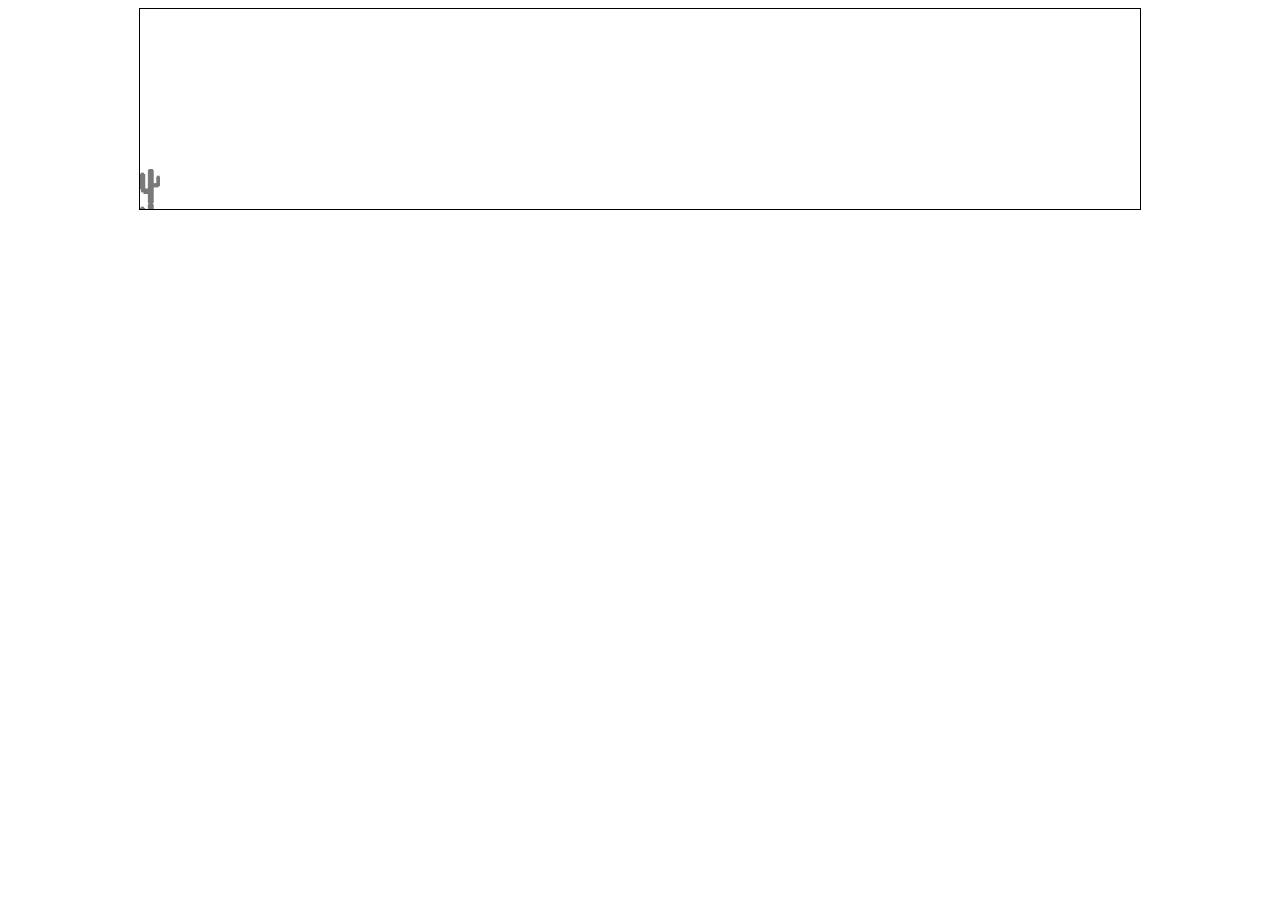
<file: dino/index.html>
<!DOCTYPE html>
<html lang="en">
<head>
    <meta charset="UTF-8">
    <meta http-equiv="X-UA-Compatible" content="IE=edge">
    <meta name="viewport" content="width=device-width, initial-scale=1.0">
    <title>Document</title>
    <link rel="stylesheet" href="./style.css">
</head>
<body>
    <div class="game">
        <div id="dino"></div>
        <div id="cactus"></div>
    </div>
    <script src="./game.js"></script>
</body>
</html>
</file>
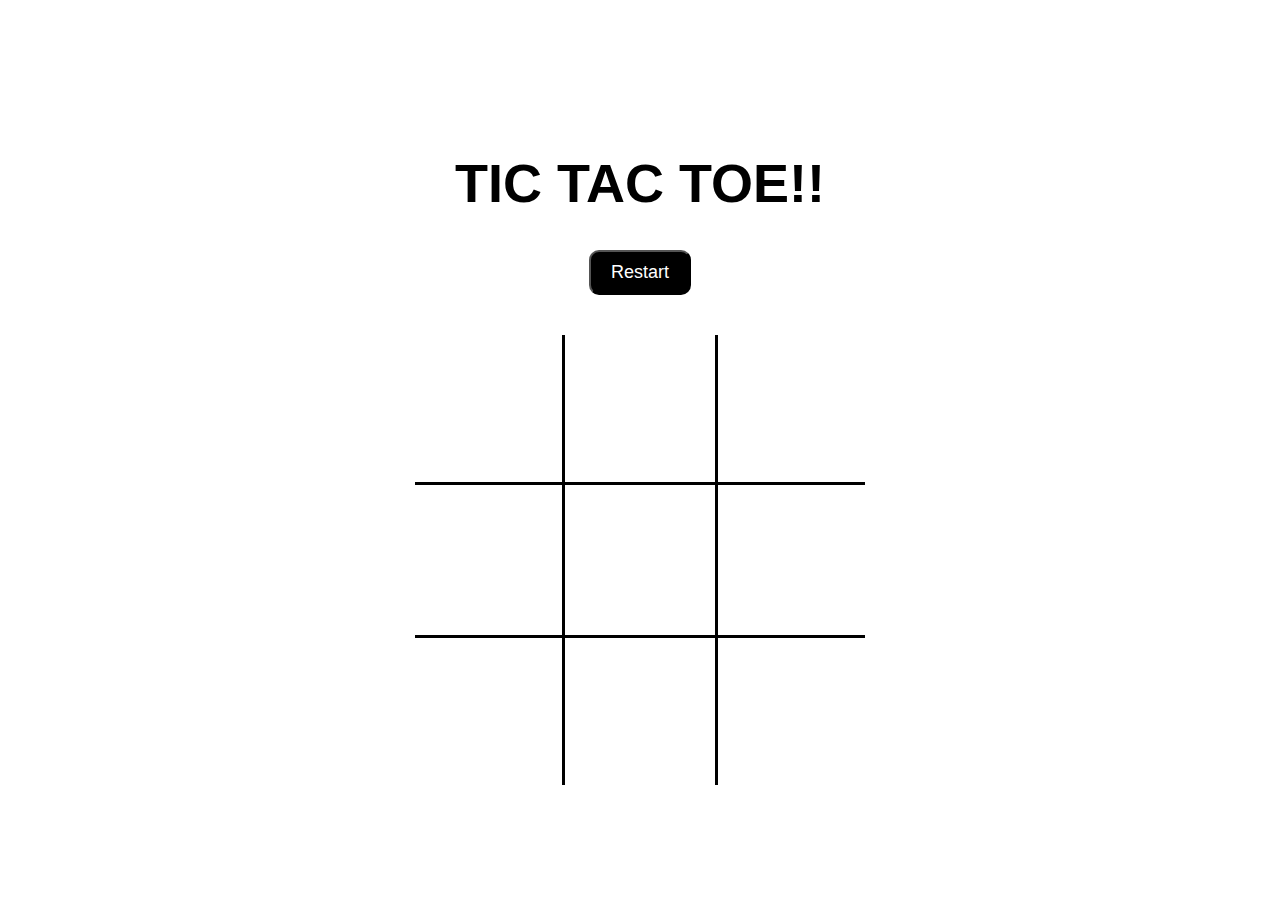
<file: tictactoe/tictactoe.html>
<!DOCTYPE html>
<html lang="en">
<head>
  <meta charset="UTF-8">
  <meta http-equiv="X-UA-Compatible" content="IE=edge">
  <meta name="viewport" content="width=device-width, initial-scale=1.0">
  <link rel="stylesheet" href="./style.css">
  <title>Document</title>
</head>
<body>
  <div class="container">
    <h1 id="playText">TIC TAC TOE!!</h1>
    <button id="restartBtn">Restart</button>
    <div id="gameboard">
      <div class="box" id="0"></div>
      <div class="box" id="1"></div>
      <div class="box" id="2"></div>
      <div class="box" id="3"></div>
      <div class="box" id="4"></div>
      <div class="box" id="5"></div>
      <div class="box" id="6"></div>
      <div class="box" id="7"></div>
      <div class="box" id="8"></div>
    </div>
  </div>
  <script src="./tictactoe.js"></script>
</body>
</html>
</file>
<file: dino/style.css>
.game {
    width: 1000px;
    height: 200px;
    border: 1px solid black;
    margin: auto;
}

#dino {
    width: 50px;
    height: 50px;
    background-image: url(https://images-wixmp-ed30a86b8c4ca887773594c2.wixmp.com/f/7ac6f50c-b319-44fe-a812-ce075250a19d/dd9gsf2-9f52b298-3042-4901-9986-20083261d5ee.png?token=eyJ0eXAiOiJKV1QiLCJhbGciOiJIUzI1NiJ9.[base64].j_N15AGrttwldkR8aHyVbP13aJqojFfrWchdeLivLsc);
    background-size: 50px 50px;
    position: relative;
    top: 160px;
    ;
}

.jump {
    animation: jump 0.3s linear;
}

@keyframes jump {
    0% {
        top: 150px;
    }

    25% {
        top: 120px;
    }

    50% {
        top: 90px;
    }
    
    75% {
        top: 120px
    }

    100% {
        top: 150px
    }
}

#cactus {
    width: 20px;
    height: 40px;
    position: relative;
    top: 110px;
    left: 9 60px;

    background-image: url(./cactus.png);
    background-size: contain;
    animation: block 0.8s infinite linear;
}

@keyframes block {
    0% {
        left: 960px;
    }

    100% {
        left: -20px;
    }
}
</file>
<file: tictactoe/style.css>
:root{
    --black: black;
}
body {
    margin: 0;
    padding: 0;
    color: black;
    font-family: sans-serif;
}
* {
    box-sizing: border-box;
}

h1 {
    font-size: 54px;
    text-transform: uppercase;
}

.container {
    padding: 40px;
    height: 100vh;
    display: flex;
    justify-content: center;
    align-items: center;
    flex-direction: column;
}

#gameboard {
    margin-top: 40px;
    display: flex;
    flex-wrap: wrap;
    width: 450px;
}

.box {
    height: 150px;
    width: 150px;
    display: flex;
    justify-content: center;
    align-items: center;
    font-size: 150px;
    color: black;
}

.box:hover {
    cursor: pointer;
}

button {
    padding: 10px 20px;
    border-radius: 10px;
    background-color:black;
    color: white;
    border-color: black;
    font-size: 18px;
    transition: 200ms transfrom;
}

button:hover {
    cursor: pointer;
    transform: translateY(-2px);
  }
</file>
